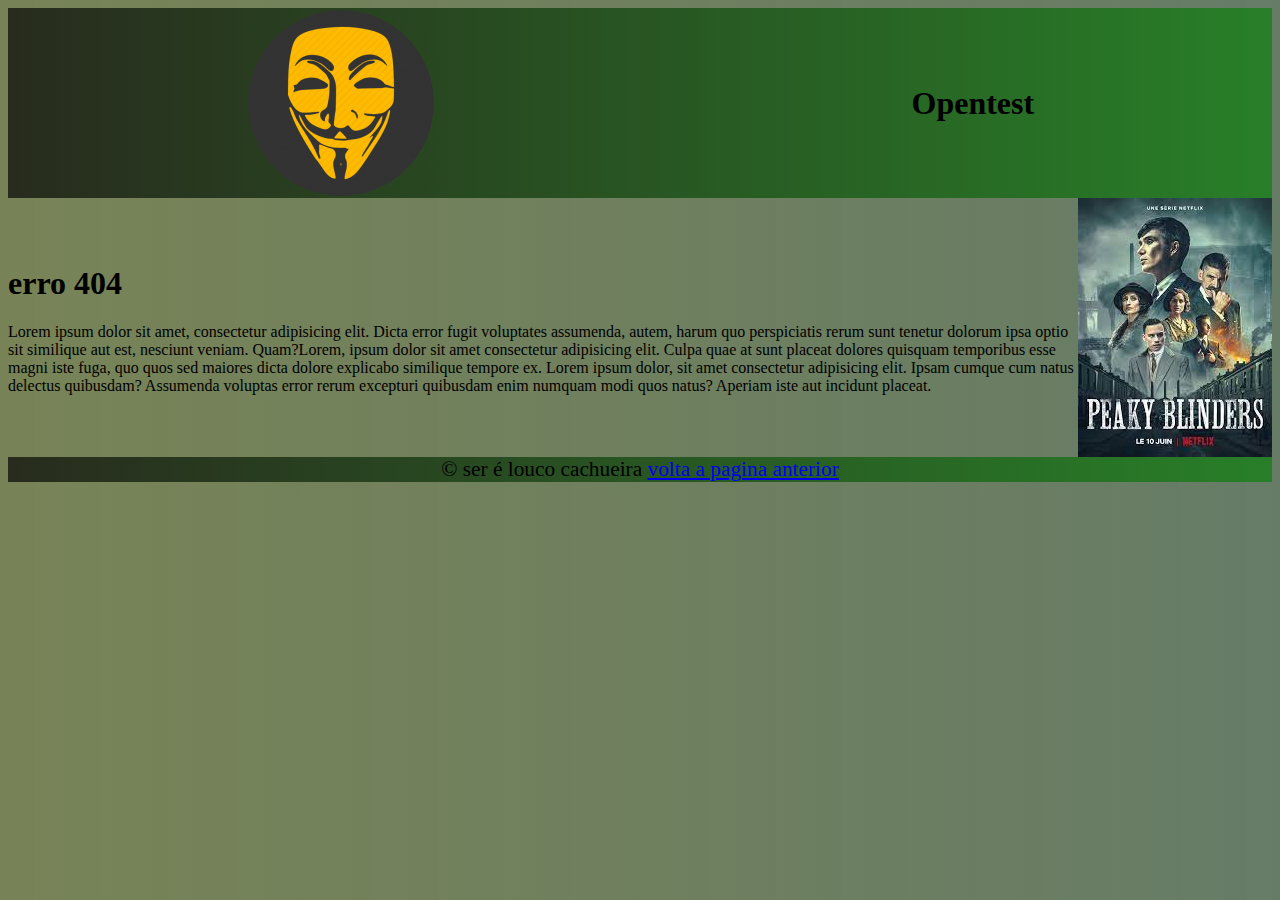
<file: link/nao.html>
<!DOCTYPE html>
<html lang="en">
<head>
    <meta charset="UTF-8">
    <meta http-equiv="X-UA-Compatible" content="IE=edge">
    <meta name="viewport" content="width=device-width, initial-scale=1.0">
    <title>Document</title>
</head>
<style>
    body{
        background-image: linear-gradient(to right, rgba(58, 75, 10, 0.685), rgba(6, 41, 6, 0.61));
    }
    header{
        display: flex;
        justify-content: space-around;
        align-items: center;
        background-image: linear-gradient(to right, rgba(3, 3, 3, 0.685), rgba(0, 128, 0, 0.61));
    }
    section{
        display: flex;
        align-items: center;

    }
    footer{
        font-size: 16pt;
        background-image: linear-gradient(to right, rgba(3, 3, 3, 0.685), rgba(0, 128, 0, 0.61));
        text-align: center;
    }
</style>
<body>
    <header>
        <img src="haker.png" alt="fotto1">
        <h1>Opentest</h1></header>    
    <main>
        <section>
            <div><h1>erro 404</h1>
            <p>Lorem ipsum dolor sit amet, consectetur adipisicing elit. Dicta error fugit voluptates assumenda, autem, harum quo perspiciatis rerum sunt tenetur dolorum ipsa optio sit similique aut est, nesciunt veniam. Quam?Lorem, ipsum dolor sit amet consectetur adipisicing elit. Culpa quae at sunt placeat dolores quisquam temporibus esse magni iste fuga, quo quos sed maiores dicta dolore explicabo similique tempore ex. Lorem ipsum dolor, sit amet consectetur adipisicing elit. Ipsam cumque cum natus delectus quibusdam? Assumenda voluptas error rerum excepturi quibusdam enim numquam modi quos natus? Aperiam iste aut incidunt placeat.</p></div>
                <img src="images.jpg" alt="foto">
        </section>
    </main>
    <footer> &copy; ser é louco cachueira  <a href="../AYLA.html">volta a pagina anterior</a></footer>
</body>
</html>
</file>
